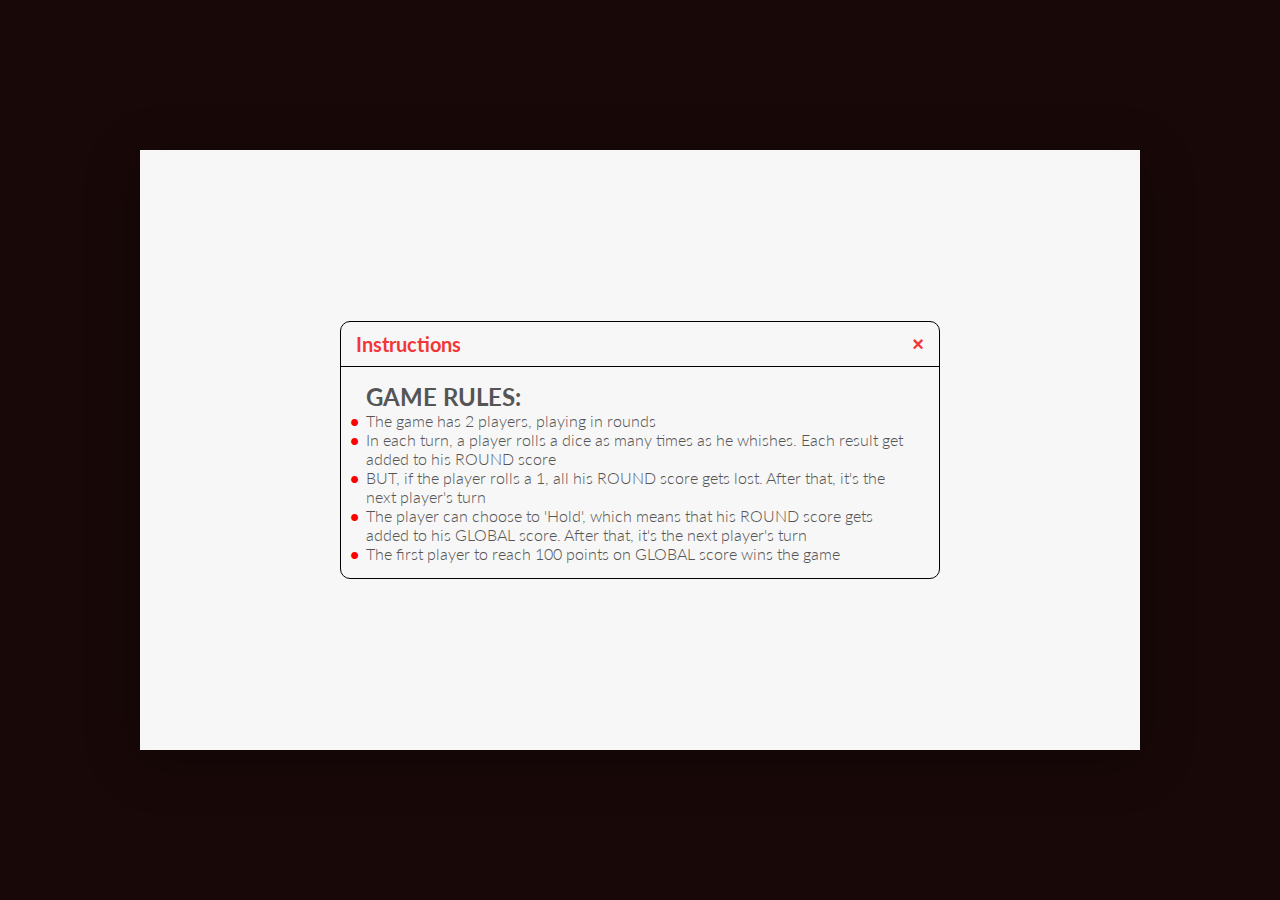
<file: firstGame/index.html>
<!DOCTYPE html>
<html lang="en">
    <head>
        <meta charset="UTF-8">
        <link href="https://fonts.googleapis.com/css?family=Lato:100,300,600" rel="stylesheet" type="text/css">
        <link href="http://code.ionicframework.com/ionicons/2.0.1/css/ionicons.min.css" rel="stylesheet" type="text/css">
        <link type="text/css" rel="stylesheet" href="style.css">
        <link rel="stylesheet" href="styles.css">
        <script defer src="script.js"></script>
        <!-- add above -->
        <title>Rolling Dice</title>
    </head>

    <body>
       
        <div class="wrapper clearfix">
          
            <div class="player-0-panel active">
                
                <div class="player-name" id="name-0">Player 1</div>
                <div class="player-score" id="score-0">43</div>
                <div class="player-current-box">
                    <div class="player-current-label">Current</div>
                    <div class="player-current-score" id="current-0">11</div>
                </div>
            </div>
            
            <div class="player-1-panel">
                <div class="player-name" id="name-1">Player 2</div>
                <div class="player-score" id="score-1">72</div>
                <div class="player-current-box">
                    <div class="player-current-label">Current</div>
                    <div class="player-current-score" id="current-1">0</div>
                </div>
            </div>
            
            <button class="btn-new"><i class="ion-ios-plus-outline"></i>New game</button>
            <button class="btn-roll"><i class="ion-ios-loop"></i>Roll dice</button>
            <button class="btn-hold"><i class="ion-ios-download-outline"></i>Hold</button>
            <button class="instructions" data-modal-target="#modal"><a class="btn btn-ghost" href="#">Instructions</a></button>
            <div class="modal active" id="modal">
                <div class="modal-header">
                    <div class="title">Instructions</div>
                    <button data-close-button class="close-button">&times;</button>
                </div>
                <div class="modal-body">
                        <h2>GAME RULES:</h2>
                        <ul>
                            <li>The game has 2 players, playing in rounds</li>
                            <li>In each turn, a player rolls a dice as many times as he whishes. Each result get added to his ROUND score</li>
                            <li>BUT, if the player rolls a 1, all his ROUND score gets lost. After that, it's the next player's turn</li>
                            <li>The player can choose to 'Hold', which means that his ROUND score gets added to his GLOBAL score. After that, it's the next player's turn</li>
                            <li>The first player to reach 100 points on GLOBAL score wins the game</li>
                        </ul>
                </div>
            </div>
            <div class="active" id="overlay"></div>
            
            
            
            <img src="dice-5.png" alt="Dice" class="dice">
        </div>
        
        <script src="app.js"></script>
    </body>
  

</html>
</file>
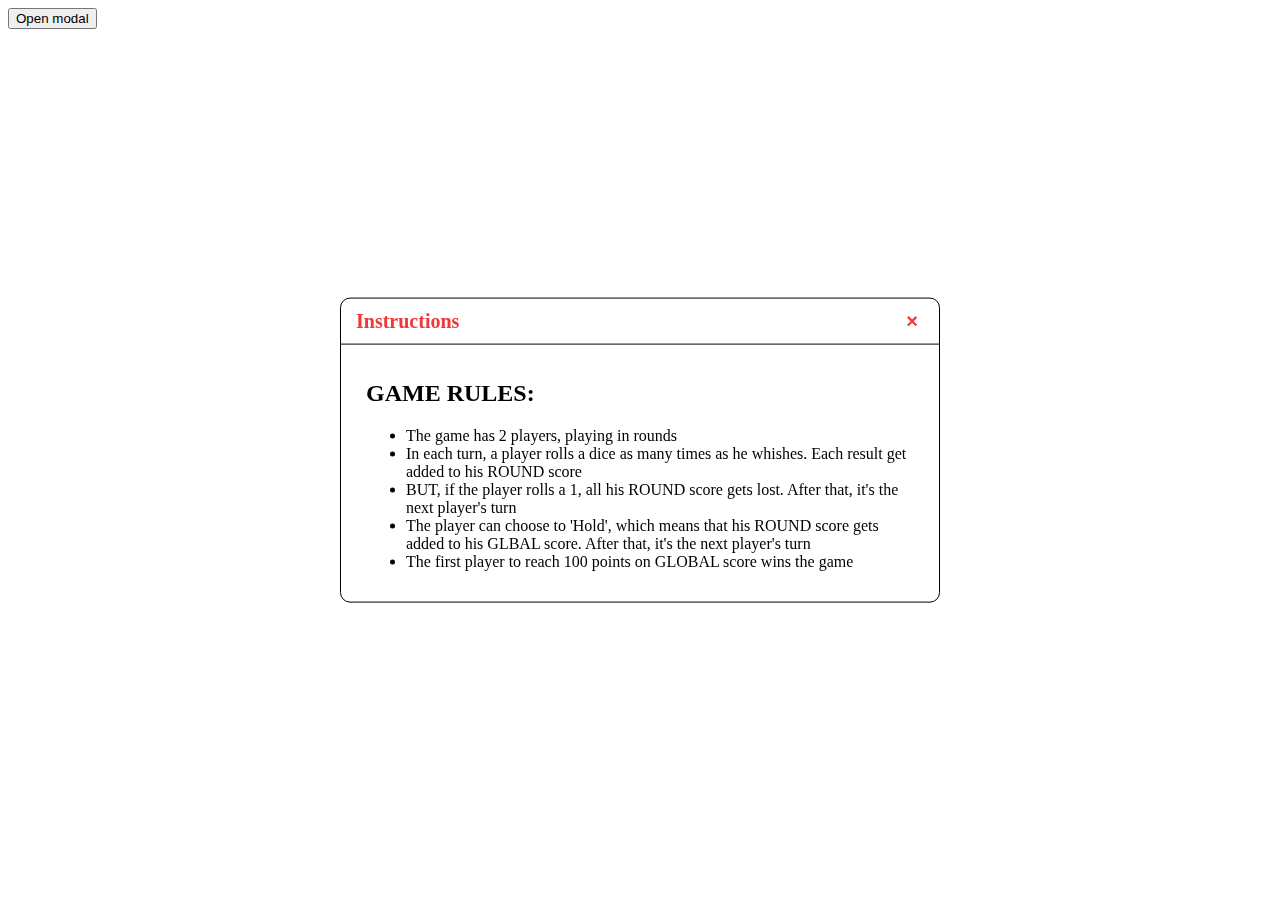
<file: firstGame/instructions.html>
<!DOCTYPE html>
<html lang="en">
<head>
    <meta charset="UTF-8">
    <meta name="viewport" content="width=device-width, initial-scale=1.0">
    <meta http-equiv="X-UA-Compatible" content="ie=edge">
    <title>Instructions</title>
    <link rel="stylesheet" href="styles.css">
    <script defer src="script.js"></script>
</head>
<body>
    <button data-modal-target="#modal">Open modal</button>
    <div class="modal active" id="modal">
        <div class="modal-header">
            <div class="title">Instructions</div>
            <button data-close-button class="close-button">&times;</button>
        </div>
        <div class="modal-body">
                <h2>GAME RULES:</h2>
                <ul>
                    <li>The game has 2 players, playing in rounds</li>
                    <li>In each turn, a player rolls a dice as many times as he whishes. Each result get added to his ROUND score</li>
                    <li>BUT, if the player rolls a 1, all his ROUND score gets lost. After that, it's the next player's turn</li>
                    <li>The player can choose to 'Hold', which means that his ROUND score gets added to his GLBAL score. After that, it's the next player's turn</li>
                    <li>The first player to reach 100 points on GLOBAL score wins the game</li>
                </ul>
        </div>
    </div>
    <div class="active" id="overlay"></div>
</body>

</html>
</file>
<file: firstGame/style.css>
/**********************************************
*** GENERAL
**********************************************/

* {
    margin: 0;
    padding: 0;
    box-sizing: border-box;
}

.clearfix::after {
    content: "";
    display: table;
    clear: both;
}

body {
    background-image: linear-gradient(rgba(62, 20, 20, 0.4), rgba(62, 20, 20, 0.4)), url(back.jpg);
    background-size: cover;
    background-position: center;
    font-family: Lato;
    font-weight: 300;
    position: relative;
    height: 100vh;
    color: #555;
}

.wrapper {
    width: 1000px;
    position: absolute;
    top: 50%;
    left: 50%;
    transform: translate(-50%, -50%);
    background-color: #fff;
    box-shadow: 0px 10px 50px rgba(0, 0, 0, 0.3);
    overflow: hidden;
}

.player-0-panel,
.player-1-panel {
    width: 50%;
    float: left;
    height: 600px;
    padding: 100px;
}



/**********************************************
*** PLAYERS
**********************************************/

.player-name {
    font-size: 40px;
    text-align: center;
    text-transform: uppercase;
    letter-spacing: 2px;
    font-weight: 100;
    margin-top: 20px;
    margin-bottom: 10px;
    position: relative;
}

.player-score {
    text-align: center;
    font-size: 80px;
    font-weight: 100;
    color: rgb(241, 55, 55);
    margin-bottom: 130px;
}

.active { background-color: #f7f7f7; }
.active .player-name { font-weight: 300; }

.active .player-name::after {
    content: "\2022";
    font-size: 47px;
    position: absolute;
    color: rgb(241, 55, 55);
    top: -7px;
    right: 10px;
    
}

.player-current-box {
    background-color: rgb(241, 55, 55);
    color: #fff;
    width: 40%;
    margin: 0 auto;
    padding: 12px;
    text-align: center;
}

.player-current-label {
    text-transform: uppercase;
    margin-bottom: 10px;
    font-size: 12px;
    color: #222;
}

.player-current-score {
    font-size: 30px;
}
.btn-new,
.btn-hold,
.btn-roll,
.instructions {
    position: absolute;
    width: 200px;
    left: 50%;
    transform: translateX(-50%);
    color: #555;
    background: none;
    border: none;
    font-family: Lato;
    font-size: 20px;
    text-transform: uppercase;
    cursor: pointer;
    font-weight: 300;
    transition: background-color 0.3s, color 0.3s;
}


button:hover { font-weight: 600; }
button:hover i { margin-right: 20px; }

button:focus {
    outline: none;
}

i {
    color: rgb(241, 55, 55);
    display: inline-block;
    margin-right: 15px;
    font-size: 32px;
    line-height: 1;
    vertical-align: text-top;
    margin-top: -4px;
    transition: margin 0.3s;
}

.btn-new { top: 45px;}
.btn-roll { top: 403px;}
.btn-hold { top: 467px;}
.instructions { top: 500px;}

.dice {
    position: absolute;
    left: 50%;
    top: 178px;
    transform: translateX(-50%);
    height: 100px;
    box-shadow: 0px 10px 60px rgba(0, 0, 0, 0.10);
}

.winner { background-color: #f7f7f7; }
.winner .player-name { font-weight: 300; color: rgb(241, 55, 55); }


.btn-ghost:link,
.btn-ghost:visited {
    border: 2px solid rgb(241, 55, 55);
    color: rgb(241, 55, 55);
}

.btn-ghost:hover,
.btn-ghost:active {
    border: 2px solid rgb(241, 55, 55);
    color: #fff;
}

.btn:hover,
.btn:active,
input[type=submit]:hover,
input[type=submit]:active {
    background-color: rgb(241, 55, 55);
}

.btn:link,      
.btn:visited,
input[type=submit] {
    display: inline-block;
    padding: 10px 30px;
    font-weight: 300px;
    text-decoration: none;
    border-radius: 200px;
    transition: background-color 1s, border 1s, color 1s;
}
.instructions {
    margin: 2% 0  2%;
    float: left;
}

/**********************************************
*** INSTRUCTIONS
**********************************************/

ul {
    list-style: none; 
  }
  
  ul li::before {
    content: "\2022";  
    color: red; 
    font-weight: bold; 
    display: inline-block; 
    width: 1em; 
    margin-left: -1em; 
  }
</file>
<file: firstGame/styles.css>
*, *::after, *::before {
    box-sizing: border-box;
}

.modal {
    position: fixed;
    top: 50%;
    left: 50%;
    transform: translate(-50%, -50%) scale(0);
    transition: 1500ms ease-in-out;
    border: 1px solid black;
    border-radius: 10px;
    z-index: 10;
    /* background-color: white; */
    width: 600px;
    max-width: 80%;
}
.modal.active {
    transform: translate(-50%, -50%) scale(1);
}

.modal-header {
    padding: 10px 15px;
    display: flex;
    justify-content: space-between;
    align-items: center;
    border-bottom: 1px solid black;
}

.modal-header .title {
    font-size: 1.25rem;
    font-weight: bold;
    color: rgb(241, 55, 55);
}

.modal-header .close-button {
    cursor: pointer;
    border: none;
    outline: none;
    background: none;
    font-size: 1.25rem;
    font-weight: bold;
    color: rgb(241, 55, 55);
}

.modal-body {
    padding: 10px 15px;
    margin: 5px 10px 5px 10px;
}

#overlay {
    position:fixed;
    /* opacity: 0; */
    top: 0;
    left:0;
    right: 0;
    bottom: 0;
    pointer-events: none;
}


#overlay.active {
    opacity: 1;
    pointer-events: all;
}
</file>
